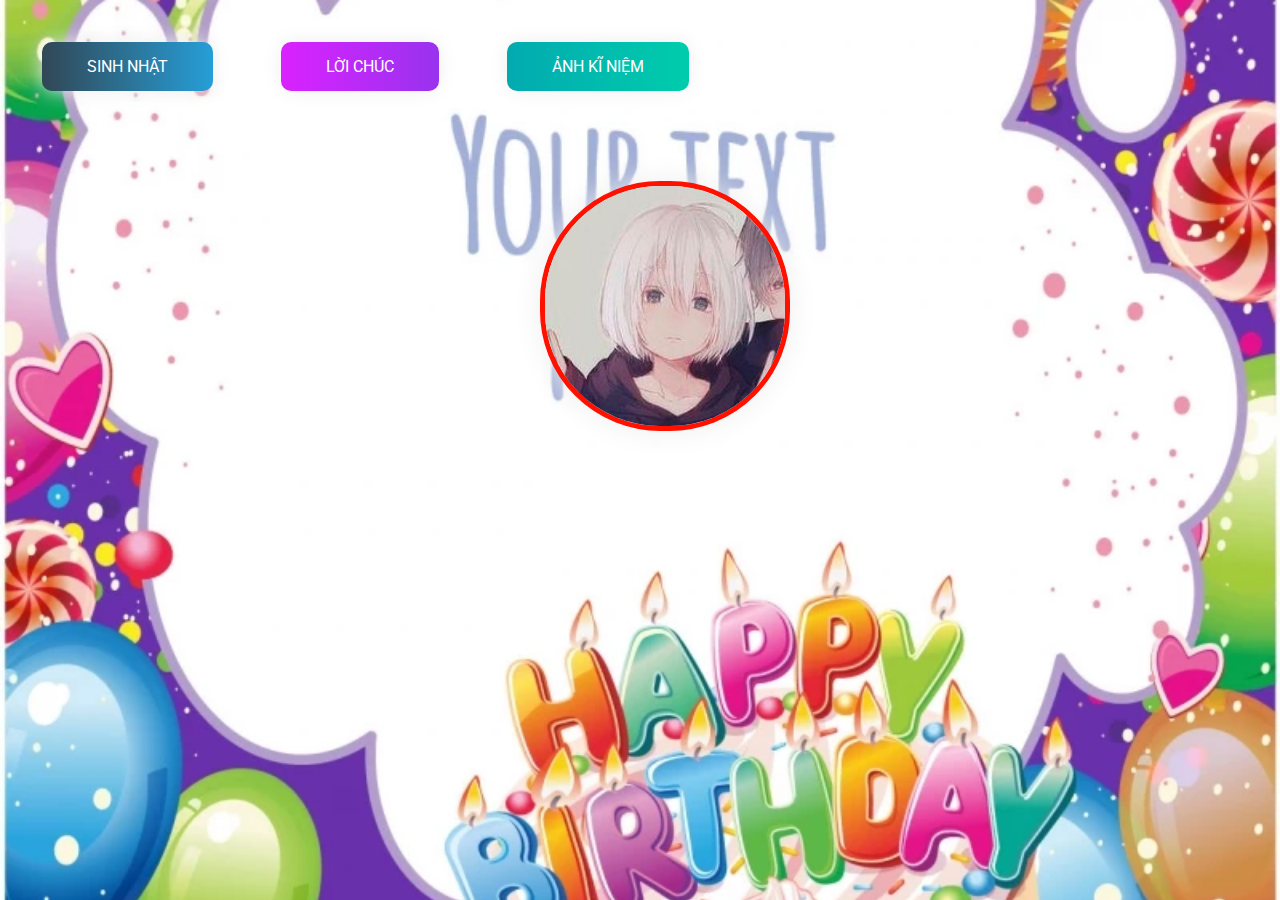
<file: index.html>
<!DOCTYPE html>
<html lang="en">
    <head>
        <meta charset="UTF-8" />
        <meta http-equiv="X-UA-Compatible" content="IE=edge" />
        <meta name="viewport" content="width=device-width, initial-scale=1.0" />
        <link rel="icon" type="image/png" href="./img/CILKGax.png" />
        <!-- 1. Tiêu đề của file index -->
        <title>Happy birthday Con Lợn</title>
        <link rel="stylesheet" href="./css/style.css" />
    </head>
    <body class="page__main">
        <div class="buttons">
            <!-- Chữ ở menu bạn có thể sửa lại theo ý của bạn -->
            <a href="index.html" class="btn btn-bir">Sinh nhật</a>
            <a href="timeline.html" class="btn btn-timeline">Lời chúc</a>
            <a href="gallery.html" class="btn btn-gallery">Ảnh kĩ niệm</a>
        </div>

        <!-- 2. Phần ảnh của người bạn mún chúc -->
        <img src="./img/avtconlon.jpg" alt="" class="cover" />

        <!-- 3. Phần nhạc -->
        <audio id="player" autoplay loop>
            <source src="./music/music.mp3" type="audio/mp3" />
        </audio>
    </body>
</html>
</file>
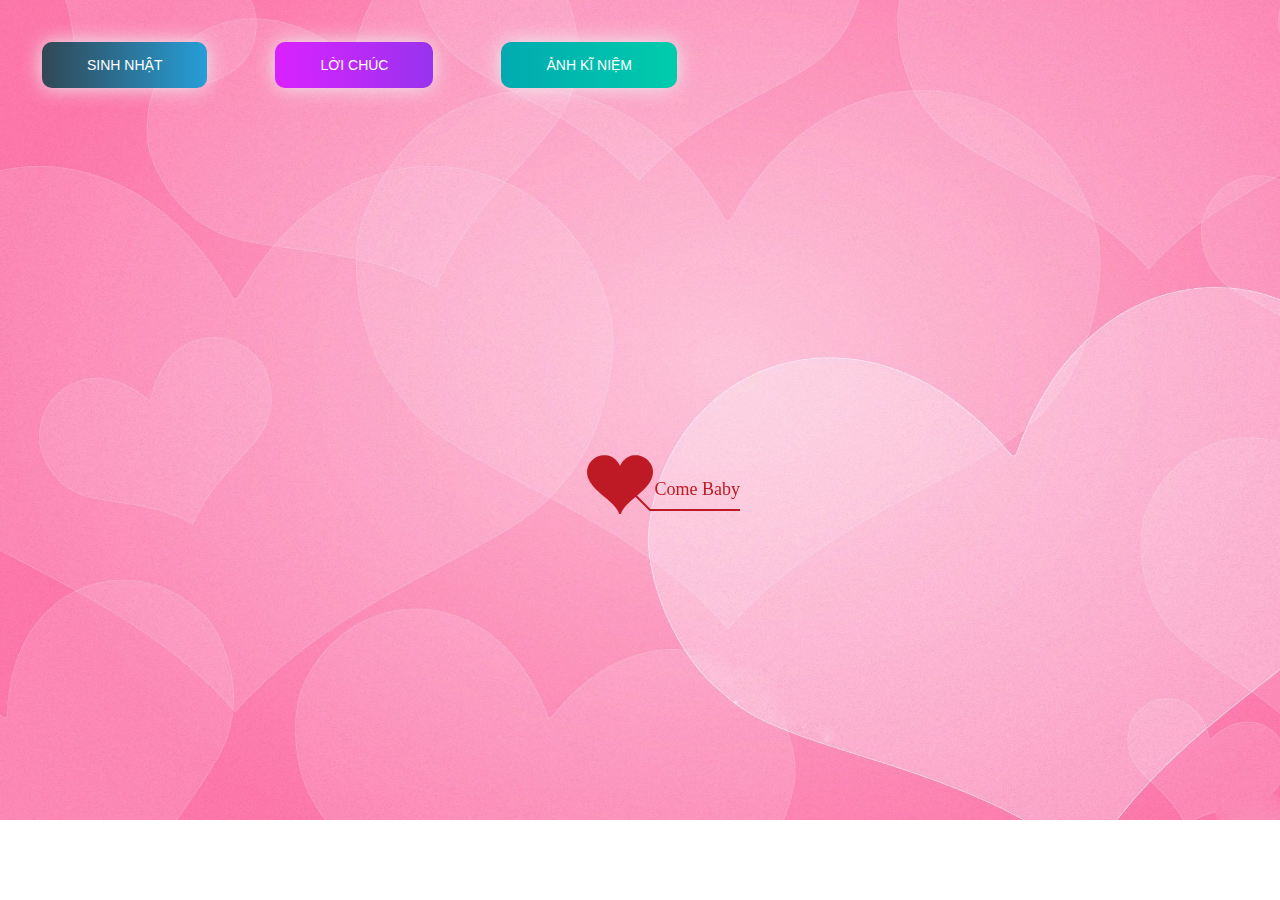
<file: timeline.html>
<!DOCTYPE html PUBLIC "-//W3C//DTD XHTML 1.0 Strict//EN" "http://www.w3.org/TR/xhtml1/DTD/xhtml1-strict.dtd">
<html xml:lang="en" xmlns="http://www.w3.org/1999/xhtml">
<head>
		<meta http-equiv="Content-Type" content="text/html; charset=UTF-8">
		<link rel="icon" type="image/png" href="./img/CILKGax.png">
        <!-- Tiêu đề của trang dòng thời gian -->
		<title>Lời chúc</title>	    
        <link type="text/css" rel="stylesheet" href="./css/default.css">
        <link rel="stylesheet" href="./css/style.css">
		<script type="text/javascript" src="./js/jquery.min.js"></script>
		<script type="text/javascript" src="./js/jscex.min.js"></script>
		<script type="text/javascript" src="./js/jscex-parser.js"></script>
		<script type="text/javascript" src="./js/jscex-jit.js"></script>
		<script type="text/javascript" src="./js/jscex-builderbase.min.js"></script>
		<script type="text/javascript" src="./js/jscex-async.min.js"></script>
		<script type="text/javascript" src="./js/jscex-async-powerpack.min.js"></script>
		<script type="text/javascript" src="./js/functions.js" charset="utf-8"></script>
		<script type="text/javascript" src="./js/love.js" charset="utf-8"></script>
	    <style type="text/css"></style>

</head>
    <body>
        <div class="buttons">
            <a href="index.html" class="btn btn-bir">Sinh nhật</a>
            <a href="timeline.html" class="btn btn-timeline">Lời chúc</a>
            <a href="gallery.html" class="btn btn-gallery">Ảnh kĩ niệm</a>
        </div>
        <div id="main">
             <div id="wrap">
                <div id="text">
			        <div id="code">
					<!-- 4. CHỈNH SỬA LỜI CHÚC CỦA BẠN TẠI ĐÂY-->
			      <font color="#3500ff"><span class="say">Chúc mừng sinh nhật người yêu tao</span><br>
						<span class="say">Tao chúc mày  ngày càng xinh đẹp hơn, tài giỏi hơn và hạnh phúc hơn bên t</span><br>
						<span class="say"> </span><br>
						<span class="say">Và t cũng cảm ơn m cảm ơn m đã đến bên t và,</span><br>
						<span class="say">Cùng t đi suốt chặng đường 7 tháng kể khi t vs m quen nhau.</span><br>
						<span class="say">Trong khoảng thời gian đó t phải để m chịu thiệt rồi.</span><br>
						<span class="say">Và t cx xin lỗi  m trong khoảng thời gian vừa qua,</span><br>
						<span class="say">T xin lỗi vì t đã làm cho m buồn, khóc và tổn thương nx,</span><br>
						<span class="say">Nhưng về sau này t sẽ ko làm cho m buồn thêm một lần nào nx t hứa đó.</span>><br>
						<span class="say">Thì đây là món quà t làm dành cho m tuy nó ko có giá trị gì to lớn,</span>><br>
						<span class="say">Nhưng nó là cả tấm lòng t làm để tặng cho m.</span>><br>
						<span class="say">Tao chúc mày sinh nhật vui vẻ nhé con lợn của tao!>><br>.</span
						

						<span class="say"> </span><br>
                        <span class="say"><span class="space"></span> -- I LOVE YOU --</span>
			  </font></p>
      </div>
                </div>
                <div id="clock-box">
					<span class="STYLE1"> Thời gian đã yêu con lợn</span>  <!--Có thể thay đổi chổ này thành số tuổi của người bạn muốn chúc -->
                  <div id="clock"></div>
              </div>
                <canvas id="canvas" width="1100" height="680"></canvas>
            </div>
            
        </div>

    <!-- Phần nhạc -->
    <audio id="player" autoplay loop>
        <source src="./music/music.mp3" type="audio/mp3" />
    </audio>
    <script>
    (function(){
        var canvas = $('#canvas');
		
        if (!canvas[0].getContext) {
            $("#error").show();
            return false;        }

        var width = canvas.width();
        var height = canvas.height();        
        canvas.attr("width", width);
        canvas.attr("height", height);
        var opts = {
            seed: {
                x: width / 2 - 20,
                color: "rgb(190, 26, 37)",
                scale: 2
            },
            branch: [
                [535, 680, 570, 250, 500, 200, 30, 100, [
                    [540, 500, 455, 417, 340, 400, 13, 100, [
                        [450, 435, 434, 430, 394, 395, 2, 40]
                    ]],
                    [550, 445, 600, 356, 680, 345, 12, 100, [
                        [578, 400, 648, 409, 661, 426, 3, 80]
                    ]],
                    [539, 281, 537, 248, 534, 217, 3, 40],
                    [546, 397, 413, 247, 328, 244, 9, 80, [
                        [427, 286, 383, 253, 371, 205, 2, 40],
                        [498, 345, 435, 315, 395, 330, 4, 60]
                    ]],
                    [546, 357, 608, 252, 678, 221, 6, 100, [
                        [590, 293, 646, 277, 648, 271, 2, 80]
                    ]]
                ]] 
            ],
            bloom: {
                num: 700,
                width: 1080,
                height: 650,
            },
            footer: {
                width: 1200,
                height: 5,
                speed: 10,
            }
        }

        var tree = new Tree(canvas[0], width, height, opts);
        var seed = tree.seed;
        var foot = tree.footer;
        var hold = 1;

        canvas.click(function(e) {
            var offset = canvas.offset(), x, y;
            x = e.pageX - offset.left;
            y = e.pageY - offset.top;
            if (seed.hover(x, y)) {
                hold = 0; 
                canvas.unbind("click");
                canvas.unbind("mousemove");
                canvas.removeClass('hand');
            }
        }).mousemove(function(e){
            var offset = canvas.offset(), x, y;
            x = e.pageX - offset.left;
            y = e.pageY - offset.top;
            canvas.toggleClass('hand', seed.hover(x, y));
        });

        var seedAnimate = eval(Jscex.compile("async", function () {
            seed.draw();
            while (hold) {
                $await(Jscex.Async.sleep(10));
            }
            while (seed.canScale()) {
                seed.scale(0.95);
                $await(Jscex.Async.sleep(10));
            }
            while (seed.canMove()) {
                seed.move(0, 2);
                foot.draw();
                $await(Jscex.Async.sleep(10));
            }
        }));

        var growAnimate = eval(Jscex.compile("async", function () {
            do {
    	        tree.grow();
                $await(Jscex.Async.sleep(10));
            } while (tree.canGrow());
        }));

        var flowAnimate = eval(Jscex.compile("async", function () {
            do {
    	        tree.flower(2);
                $await(Jscex.Async.sleep(10));
            } while (tree.canFlower());
        }));

        var moveAnimate = eval(Jscex.compile("async", function () {
            tree.snapshot("p1", 240, 0, 610, 680);
            while (tree.move("p1", 500, 0)) {
                foot.draw();
                $await(Jscex.Async.sleep(10));
            }
            foot.draw();
            tree.snapshot("p2", 500, 0, 610, 680);

            canvas.parent().css("background", "url(" + tree.toDataURL('image/png') + ")");
            canvas.css("background", "#ffe");
            $await(Jscex.Async.sleep(300));
            canvas.css("background", "none");
        }));

        var jumpAnimate = eval(Jscex.compile("async", function () {
            var ctx = tree.ctx;
            while (true) {
                tree.ctx.clearRect(0, 0, width, height);
                tree.jump();
                foot.draw();
                $await(Jscex.Async.sleep(25));
            }
        }));

        var textAnimate = eval(Jscex.compile("async", function () {
		    var together = new Date();
		    var year = 2021,month = 5, day=26;//thay đổi ngày tháng năm yêu nhau tại đây hoặc ngày sinh của người mà bạn muốn chúc
		    together.setFullYear(year, month - 1, day); 			
		    together.setHours(0);							
		    together.setMinutes(0);				
		    together.setSeconds(0);					
		    together.setMilliseconds(0);			

		    $("#code").show().typewriter();
            $("#clock-box").fadeIn(500);
            while (true) {
                timeElapse(together);
                $await(Jscex.Async.sleep(1000));
            }
        }));

        var runAsync = eval(Jscex.compile("async", function () {
            $await(seedAnimate());
            $await(growAnimate());
            $await(flowAnimate());
            $await(moveAnimate());

            textAnimate().start();

            $await(jumpAnimate());
        }));

        runAsync().start();
    })();
    </script>
</div>
</body>
</html>
</file>
<file: css/style.css>
@import url("https://fonts.googleapis.com/css2?family=Roboto:ital,wght@0,100;0,300;0,400;0,500;0,700;1,300;1,400&display=swap");

html {
    scroll-behavior: smooth;
    font-family: "Roboto", sans-serif;
}

a {
    text-decoration: none;
}

.page__main {
        background-image: url("../img/background.png");
    background-repeat: no-repeat;
    margin: 0;
    padding: 0;
    background-size: cover;
    background-position-y: -18rem;
}
.buttons {
    display: flex;
    column-gap: 3rem;
    padding: 2rem;
}

.btn-bir:hover {
    background-position: right center;
    color: #fff;
    text-decoration: none;
}

.btn-bir {
    background-image: linear-gradient(
        to right,
        #314755 0%,
        #26a0da 51%,
        #314755 100%
    );
    margin: 10px;
    padding: 15px 45px;
    text-align: center;
    text-transform: uppercase;
    transition: 0.5s;
    background-size: 200% auto;
    color: white;
    box-shadow: 0 0 20px #eee;
    border-radius: 10px;
    display: block;
}

.btn-timeline {
    background-image: linear-gradient(
        to right,
        #da22ff 0%,
        #9733ee 51%,
        #da22ff 100%
    );
}
.btn-timeline {
    margin: 10px;
    padding: 15px 45px;
    text-align: center;
    text-transform: uppercase;
    transition: 0.5s;
    background-size: 200% auto;
    color: white;
    box-shadow: 0 0 20px #eee;
    border-radius: 10px;
    display: block;
}

.btn-timeline:hover {
    background-position: right center; 
    color: #fff;
    text-decoration: none;
}

.btn-gallery {
    background-image: linear-gradient(
        to right,
        #02aab0 0%,
        #00cdac 51%,
        #02aab0 100%
    );
}
.btn-gallery {
    margin: 10px;
    padding: 15px 45px;
    text-align: center;
    text-transform: uppercase;
    transition: 0.5s;
    background-size: 200% auto;
    color: white;
    box-shadow: 0 0 20px #eee;
    border-radius: 10px;
    display: block;
}

.btn-gallery:hover {
    background-position: right center; /* change the direction of the change here */
    color: #fff;
    text-decoration: none;
}

.cover {
    width: 240px;
    height: 240px;
   
    box-shadow: 0 0 30px #eee;
    position: absolute;
    margin-top: 3rem;
    left: calc(50% - 100px);
  
    border-radius: 120px;
    border: 5px solid rgb(255, 17, 0);
}
</file>
<file: css/default.css>
body {
    margin: 0;
    padding: 0;
    /* Ảnh nền của trang thứ 2 nếu bạn muốn thay đổi thì nó tại đây */
    background-image: url("../img/9SHW2XH.jpg");
    background-size: cover;
    background-repeat: no-repeat;
    font-size: 14px;
    font-family: "sans-serif", "sans-serif", sans-serif;
    color: #660086;
    overflow: auto;
}
a {
    color: #00ff45;
    font-size: 14px;
    text-decoration: none;
}
#main {
    width: 100%;
}
#wrap {
    position: relative;
    margin: 0 auto;
    width: 1100px;
    height: 680px;
    margin-top: 10px;
}
#text {
    width: 400px;
    height: 425px;
    left: 60px;
    top: 80px;
    position: absolute;
}
#code {
    display: none;
    font-size: 16px;
}
#clock-box {
    position: absolute;
    left: 60px;
    top: 550px;
    font-size: 28px;
    display: none;
}
#clock-box a {
    font-size: 28px;
    text-decoration: none;
}
#clock {
    margin-left: 48px;
}
#clock .digit {
    font-size: 64px;
}
#canvas {
    margin: 0 auto;
    width: 1100px;
    height: 680px;
}
#error {
    margin: 0 auto;
    text-align: center;
    margin-top: 60px;
    display: none;
}
.hand {
    cursor: pointer;
}
#code {
    width: 500px;
    color: #3b6900;
    font-family: cursive;
}
.space {
    margin-right: 150px;
}
</file>
